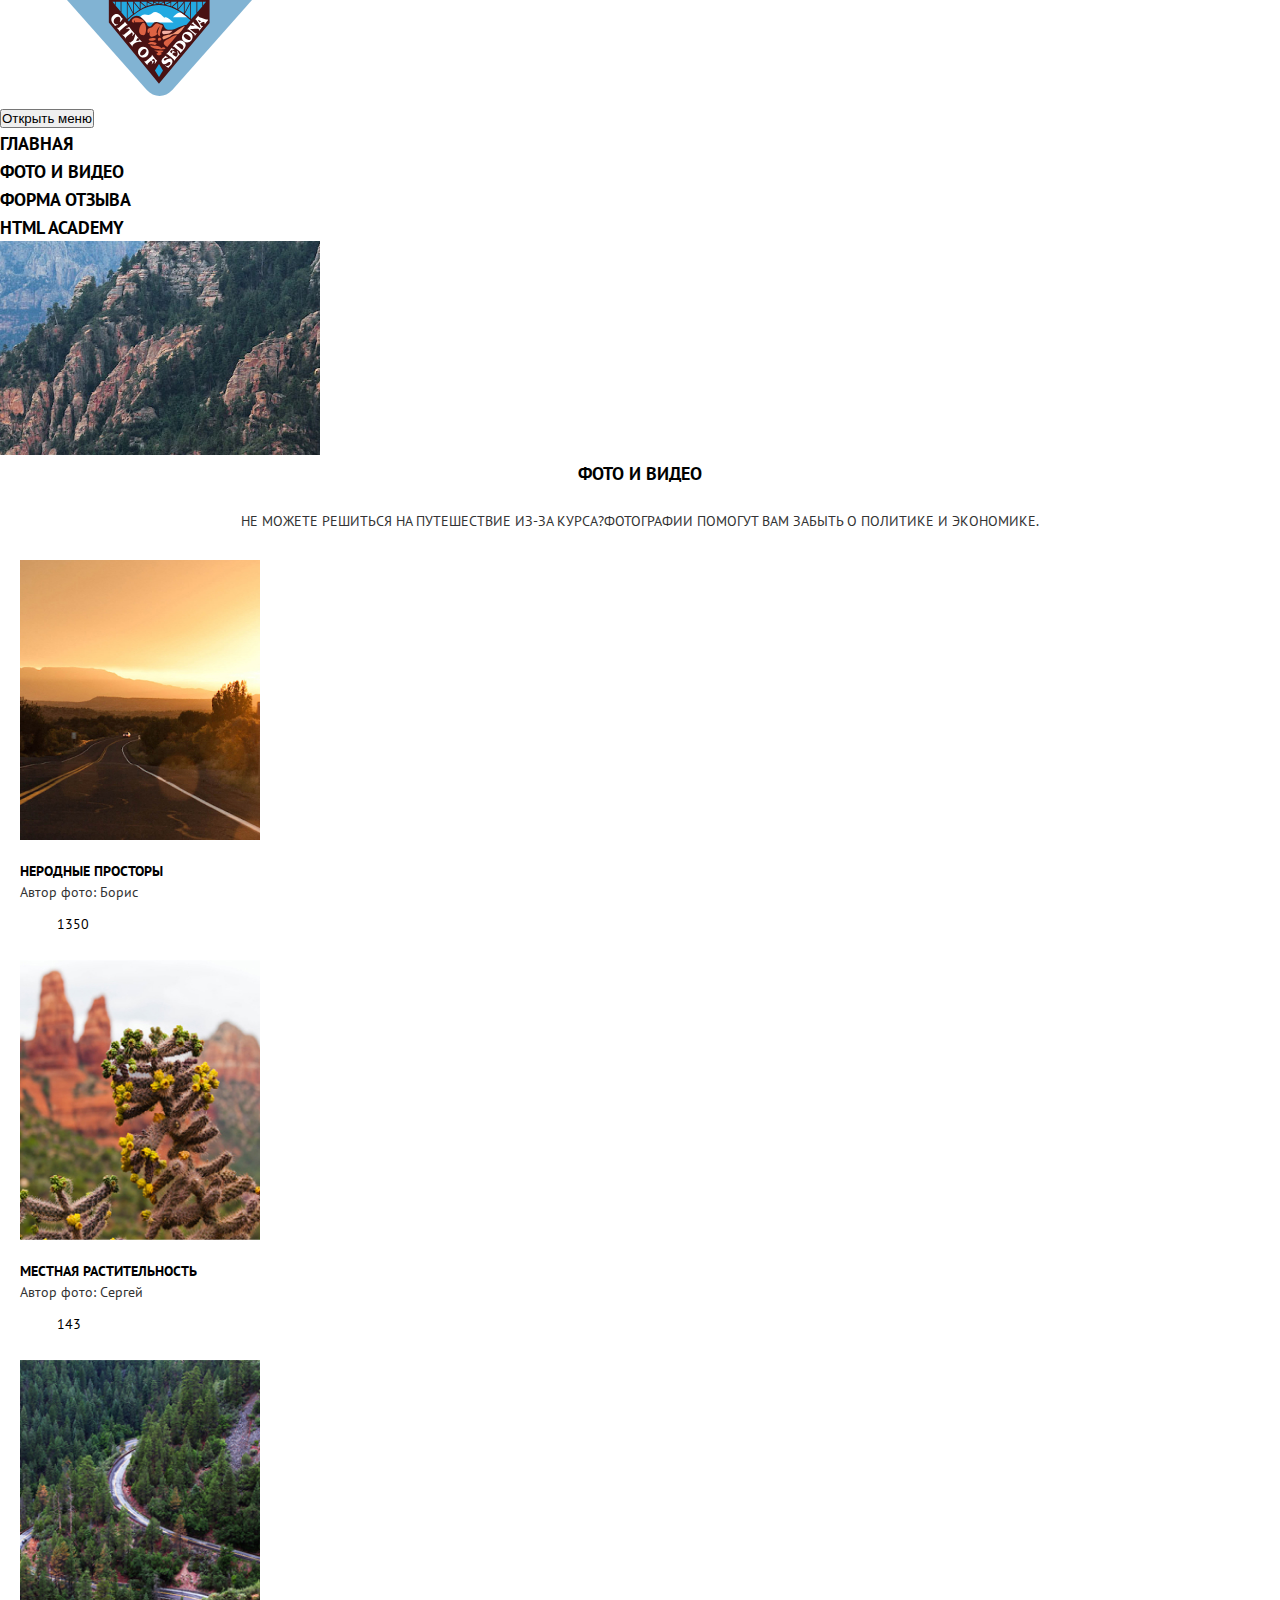
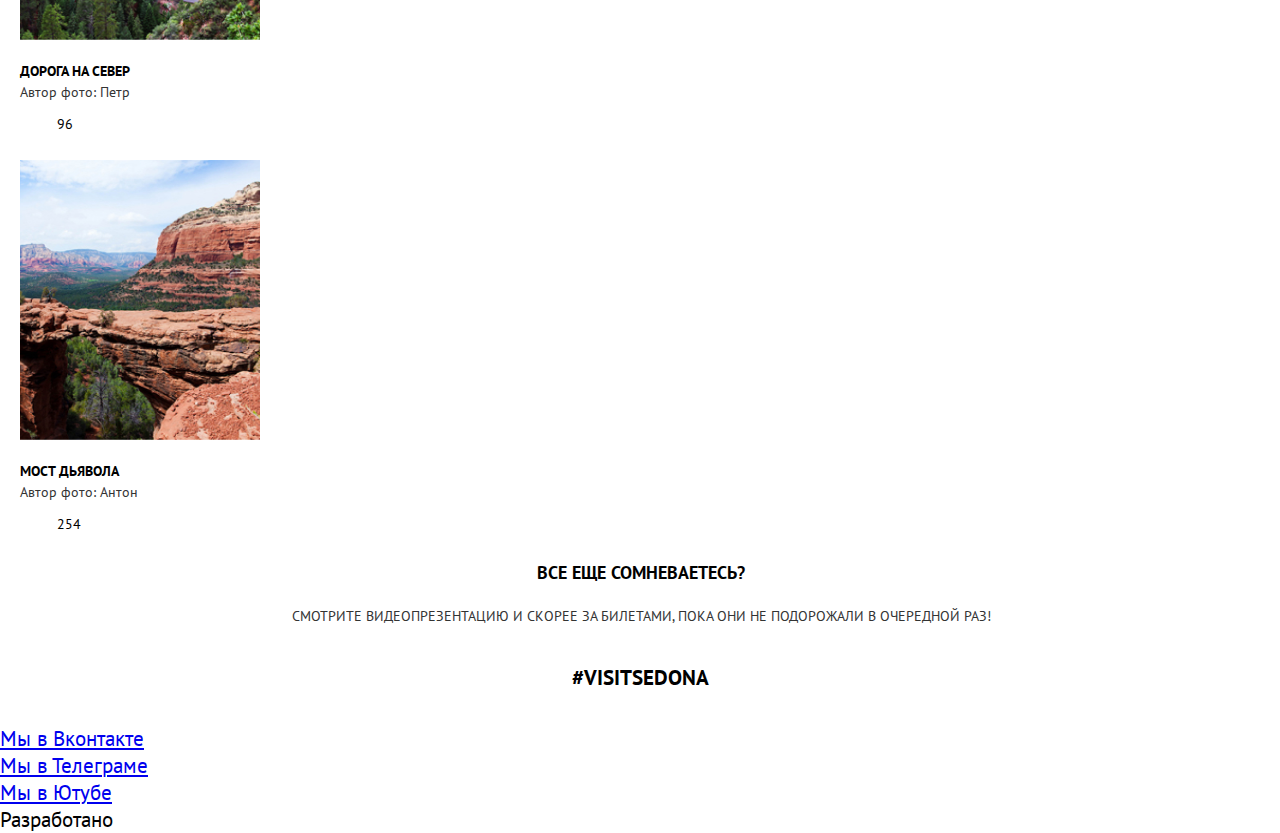
<file: 4/catalog.html>
<!DOCTYPE html>
<html class="page" lang="ru">
  <head>
    <meta charset="utf-8">
    <title>HTML Academy: Седона</title>
    <link href="./css/style.css" rel="stylesheet">
    <base href="https://htmlacademy-adaptive.github.io/1859049-sedona-25/4/">
</head>
  <body class="page__body">
    <header class="main-header">
      <a class="main-header__logo">
        <img class="main-header__img" src="./img/logo.svg" width="185" height="96" alt="Отели Седоны.">
      </a>
      <nav class="main-nav">
        <button class="main-nav__toggle" type="button">
          <span class="visually-hidden">Открыть меню</span>
        </button>
        <div class="main-nav__wrapper">
          <ul class="main-nav__list site-list">
            <li class="site-list__item">
              <a class="site-list__link" href="index.html">Главная</a>
            </li>
            <li class="site-list__item">
              <a class="site-list__link" href="foto.html">Фото и видео</a>
            </li>
            <li class="site-list__item">
              <a class="site-list__link" href="form.html">Форма отзыва</a>
            </li>
            <li class="site-list__item">
              <a class="site-list__link" href="#">html Academy</a>
            </li>
          </ul>
        </div>
      </nav>
    </header>
    <main class="main-container">
      <section class="heading">
        <img class="heading__img" src="./img/form/back-desktop.jpg" alt="Logo">
        <h2 class="heading__title">Фото и видео</h2>
        <p class="heading__subtitle">Не можете решиться на путешествие из-за курса?Фотографии помогут вам забыть о политике и экономике.</p>
      </section>
      <section class="gallery">
      <ul class="gallery__list">
        <li class="gallery__item">
          <img class="gallery__foto" src="./img/catalog/photo-1-mobile.jpg.jpg" width="280" height="280" alt="Неродные просторы.">
          <h3 class="gallery__title">Неродные просторы</h3>
          <p class="gallery__subtitle">Автор фото: Борис</p>
          <p class="gallery__like">1350</p>
        </li>
        <li class="gallery__item">
          <img class="gallery__foto" src="./img/catalog/photo-2-mobile.jpg.jpg" width="280" height="280" alt="Местная растительность">
          <h3 class="gallery__title">Местная растительность</h3>
          <p class="gallery__subtitle">Автор фото: Сергей</p>
          <p class="gallery__like">143</p>
        </li>
        <li class="gallery__item">
          <img class="gallery__foto" src="./img/catalog/photo-3-mobile.jpg.jpg" width="280" height="280" alt="Дорога на север">
          <h3 class="gallery__title">Дорога на север</h3>
          <p class="gallery__subtitle">Автор фото: Петр</p>
          <p class="gallery__like">96</p>
        </li>
        <li class="gallery__item">
          <img class="gallery__foto" src="./img/catalog/photo-4-desktop 1.jpg" width="280" height="280" alt="Мост дьявола">
          <h3 class="gallery__title">Мост дьявола</h3>
          <p class="gallery__subtitle">Автор фото: Антон</p>
          <p class="gallery__like">254</p>
        </li>
      </ul>
      </section>
      <div class="motion-video">
        <p class="motion-video__title">Все еще сомневаетесь?</p>
        <p class="motion-video__text">смотрите видеопрезентацию и скорее за билетами, пока они не подорожали в очередной раз!</p>
      </div>
    </main>
    <footer class="main-footer">
      <div class="main-footer__wrapper">
        <div class="main-footer__hashtag">
          <p class="main-footer__hashtag-hotels">#visitsedona</p>
        </div>
        <ul class="main-footer__list social">
          <li class="social__item">
            <a class="social__link social__link--vkontakte" href="https://vk.com/htmlacademy">Мы в Вконтакте</a>
          </li>
          <li class="social__item">
              <a class="social__link social__link--telegram" href="https://t.me/htmlacademy">Мы в Телеграме</a>
          </li>
          <li class="social__item">
            <a class="social__link social__link--youtube" href="https://www.youtube.com/user/htmlacademyru">Мы в Ютубе</a>
          </li>
        </ul>
        <div class="main-footer__copyright">
          <p class="main-footer__copyright-link">Разработано</p>
        </div>
      </div>
    </footer>
  </body>
</html>
</file>
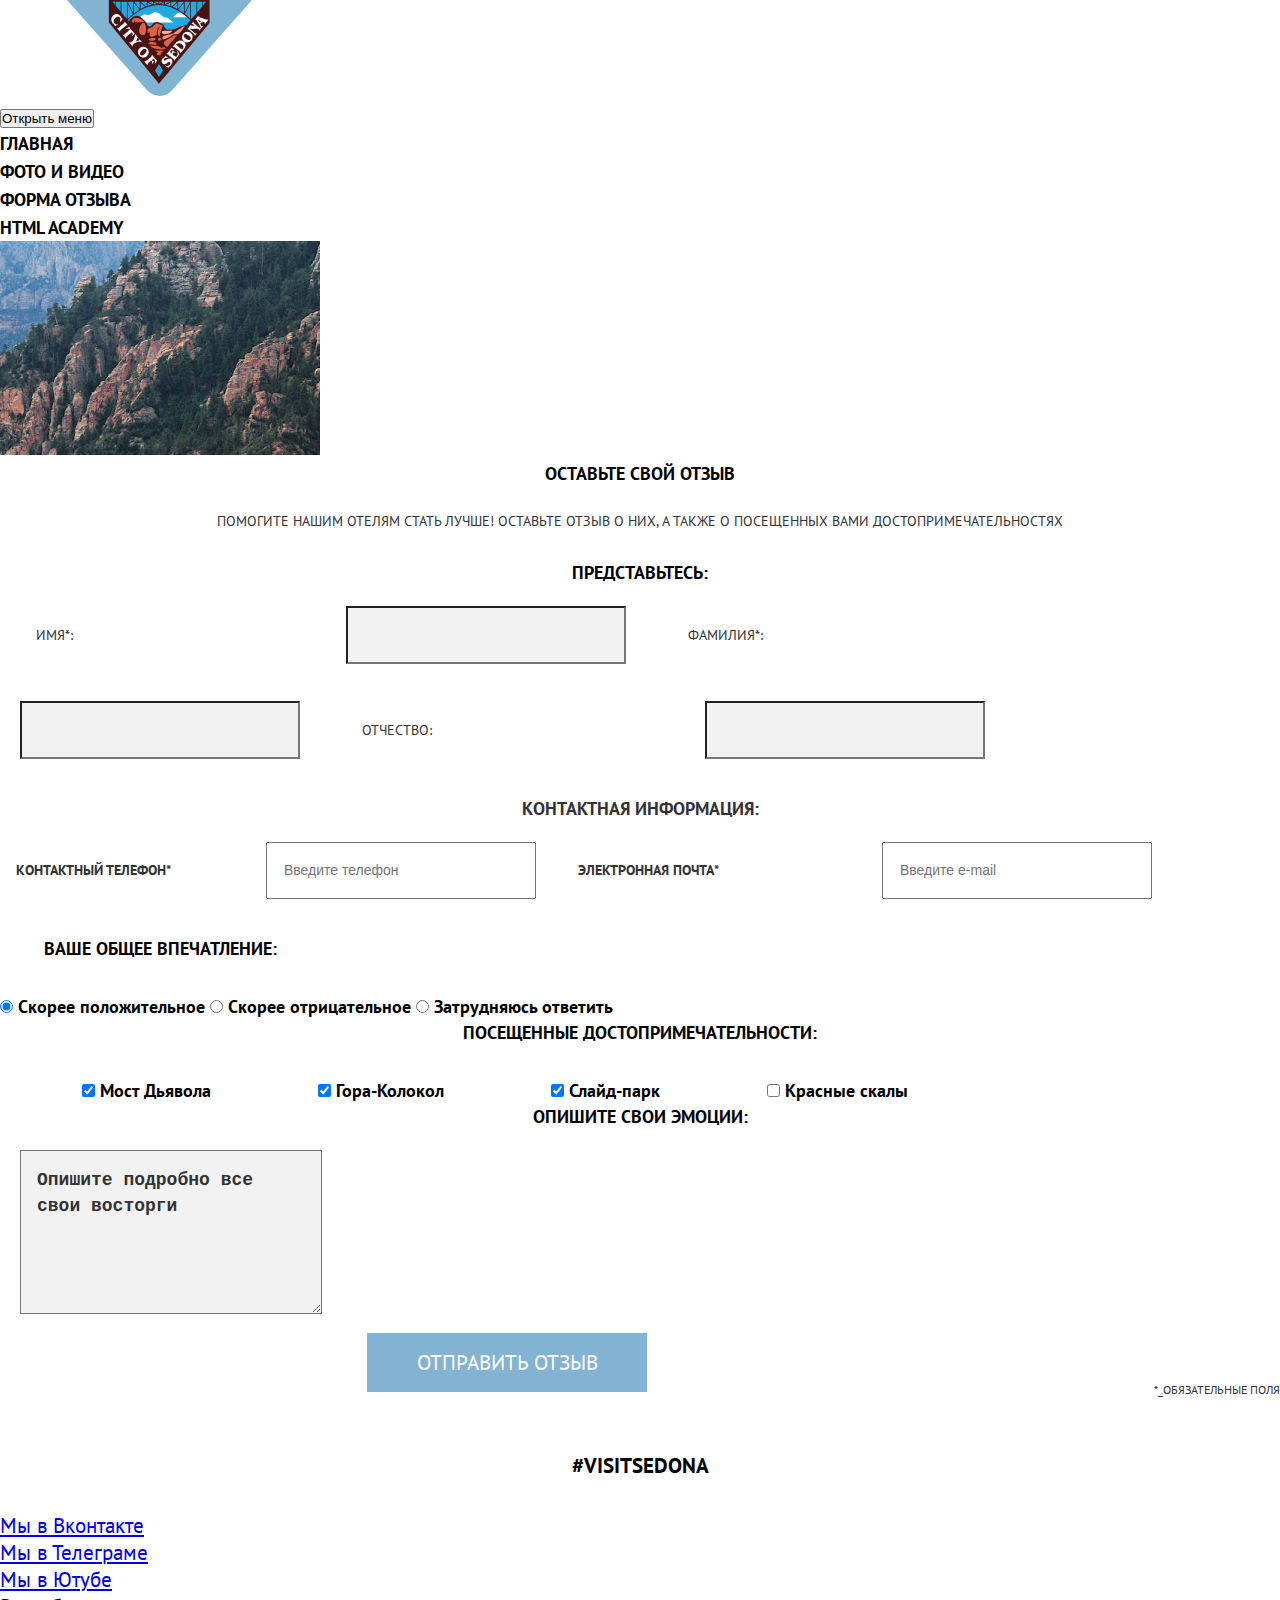
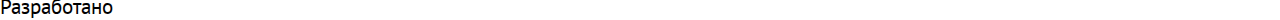
<file: 4/form.html>
<!DOCTYPE html>
<html class="page" lang="ru">
  <head>
    <meta charset="utf-8">
    <title>HTML Academy: Седона</title>
    <link href="./css/style.css" rel="stylesheet">
    <base href="https://htmlacademy-adaptive.github.io/1859049-sedona-25/4/">
</head>
  <body class="page__body">
    <header class="main-header">
      <a class="main-header__logo">
        <img class="main-header__img" src="./img/logo.svg" width="185" height="96" alt="Отели Седоны.">
      </a>
      <nav class="main-nav">
        <button class="main-nav__toggle" type="button">
          <span class="visually-hidden">Открыть меню</span>
        </button>
        <div class="main-nav__wrapper">
          <ul class="main-nav__list site-list">
            <li class="site-list__item">
              <a class="site-list__link" href="index.html">Главная</a>
            </li>
            <li class="site-list__item">
              <a class="site-list__link" href="catalog.html">Фото и видео</a>
            </li>
            <li class="site-list__item">
              <a class="site-list__link" href="form.html">Форма отзыва</a>
            </li>
            <li class="site-list__item">
              <a class="site-list__link" href="#">html Academy</a>
            </li>
          </ul>
        </div>
      </nav>
    </header>
    <main class="main-container">
      <section class="heading">
        <img class="heading__img" src="../source/img/form/back-desktop.jpg" alt="Logo">
        <h2 class="heading__title">Оставьте свой отзыв</h2>
        <p class="heading__subtitle">Помогите нашим отелям стать лучше! оставьте отзыв о них, а также о посещенных вами достопримечательностях</p>
      </section>
      <section class="form">
        <form class="form-user" method="post" action="https://echo.htmlacademy.ru" >
          <div class="form-user__name">
            <p class="form-user__title">Представьтесь:</p>
            <label class="form-user__naming" for="name">Имя*:</label>
            <input class="form-user__inputtext" id="name" type="text" name="name" required>
            <label class="form-user__naming" for="secondname">Фамилия*:</label>
            <input class="form-user__inputtext" id="secondname" type="text" name="secondname" required>
            <label class="form-user__naming" for="patronymic">Отчество:</label>
            <input class="form-user__inputtext" id="patronymic" type="text" name="patronymic">
          </div>
          <div class="form-user__contact">
            <p class="form-user__contact-title">Контактная информация:</p>
            <label class="form-user__contact-tel" for="tel">Контактный телефон*</label>
            <input class="form-user__contact-input" id="tel" type="text" placeholder="Введите телефон" name="tel" required>
            <label class="form-user__contact-mail" for="email">Электронная почта*</label>
            <input class="form-user__contact-input"id="email" type="text" placeholder="Введите e-mail" name="email" required>
          </div>
          <div class="form-user__opinion">
            <p class="form-user__opinion-title">Ваше общее впечатление:</p>
            <label class="form-user__opinion-text">
            <input type="radio" name="question" value="Скорее положительное" checked>
              Скорее положительное
            </label>
            <label class="form-user__opinion-text">
            <input type="radio" name="question" value="Скорее отрицательное">
              Скорее отрицательное
            </label>
            <label class="form-user__opinion-text">
            <input type="radio" name="question" value="Затрудняюсь ответить">
              Затрудняюсь ответить
            </label>
          </div>
          <div class="form-user__attraction">
            <p class="form-user__attraction-text">Посещенные достопримечательности:</p>
            <label class="form-user__attraction-name" for="bridge">
            <input id="bridge" type="checkbox" checked>
            Мост Дьявола
            </label>
            <label class="form-user__attraction-name" for="mountain">
            <input id="mountain" type="checkbox" checked>
            Гора-Колокол
            </label>
            <label class="form-user__attraction-name" for="park">
            <input id="park" type="checkbox" checked>
            Слайд-парк
            </label>
            <label class="form-user__attraction-name" for="rock">
            <input id="rock" type="checkbox">
            Красные скалы
            </label>
          </div>
          <div class="form-user__subject">
            <p class="form-user__subject-text">Опишите свои эмоции:</p>
            <textarea class="form-user__subject-field" rows="5" cols="23">Опишите подробно все свои восторги</textarea>
            <a class="form-user__link" href="#">
              Отправить отзыв
            </a>
            <p class="form-user__subject-subtitle">*_обязательные поля</p>
          </div>
        </form>
      </section>
    </main>
    <footer class="main-footer">
      <div class="main-footer__wrapper">
        <div class="main-footer__hashtag">
          <p class="main-footer__hashtag-hotels">#visitsedona</p>
        </div>
        <ul class="main-footer__list social">
          <li class="social__item">
            <a class="social__link social__link--vkontakte" href="https://vk.com/htmlacademy">Мы в Вконтакте</a>
          </li>
          <li class="social__item">
              <a class="social__link social__link--telegram" href="https://t.me/htmlacademy">Мы в Телеграме</a>
          </li>
          <li class="social__item">
            <a class="social__link social__link--youtube" href="https://www.youtube.com/user/htmlacademyru">Мы в Ютубе</a>
          </li>
        </ul>
        <div class="main-footer__copyright">
          <p class="main-footer__copyright-link">Разработано</p>
        </div>
      </div>
    </footer>
  </body>
</html>
</file>
<file: 4/css/style.css>
@font-face {
  font-family: "PTSans";
  font-weight: 400;
  font-style: normal;
  src: url("../fonts/ptsans.woff") format("woff"), url("../fonts/ptsans.woff2") format("woff2");
  font-display: swap;
}
@font-face {
  font-family: "PTSans";
  font-weight: 700;
  font-style: normal;
  src: url("../fonts/ptsansbold.woff") format("woff"), url("../fonts/ptsansbold.woff2") format("woff2");
  font-display: swap;
}
*, *::after, *::before {
  box-sizing: border-box;
}

* {
  margin: 0;
  padding: 0;
}

.page__body {
  font-family: "PTSans", sans-serif;
  font-size: 21px;
}

.site-list__link {
  color: #000000;
  font-size: 18px;
  line-height: 26px;
  font-weight: 700;
  margin: 0 auto;
  text-decoration: none;
  text-transform: uppercase;
}

.main-header__logo {
  margin: 0 auto;
  padding-left: 67px;
  padding-right: 68px;
}

.promo__img-box {
  margin: 0 0 32px 0;
}

.promo__wrapper {
  padding-left: 18px;
  padding-right: 20px;
}

.promo__title {
  color: #000000;
  font-size: 18px;
  line-height: 26px;
  font-weight: 700;
  margin: 0 0 35px 0;
  text-decoration: none;
  text-transform: uppercase;
}

.promo__text {
  font-size: 14px;
  line-height: 21px;
  font-weight: 400;
  margin: 0 0 16px 0;
  padding: 0;
  color: #333333;
  text-decoration: none;
  text-transform: uppercase;
}

.promo__img-box {
  background: url("../../img/backgound-mobile.png");
  background-repeat: no-repeat;
  background-position: center;
  background-size: cover;
  display: flex;
  justify-content: center;
}

.promo__title {
  text-transform: uppercase;
  font-weight: 400;
  font-size: 18px;
}

.promo__text {
  text-transform: uppercase;
  font-weight: 400;
  line-height: 21px;
  font-size: 14px;
}

.advantages__item--color-blue {
  background-color: #83b3d3;
}

.advantages__title-text {
  color: #FFFFFF;
  text-transform: uppercase;
  font-size: 18px;
  line-height: 26px;
  font-weight: 700;
  padding: 54px 22px 0 16px;
  margin-bottom: 11px;
  text-align: center;
}

.advantages__ordinal-number {
  color: #FFFFFF;
  font-weight: 700;
  font-size: 14px;
  line-height: 21px;
  text-transform: uppercase;
  padding: 0px 22px 0 16px;
  margin-bottom: 17px;
  text-align: center;
}

.advantages__text-item {
  color: #FFFFFF;
  font-weight: 700;
  font-size: 14px;
  line-height: 21px;
  text-transform: uppercase;
  padding: 0px 22px 0 16px;
  margin-bottom: 40px;
  text-align: center;
}

.advantages__title {
  color: #000000;
  font-weight: 700;
  font-size: 18px;
  line-height: 26px;
  text-transform: uppercase;
  padding: 0px 197px 0 65px;
  margin-bottom: 16px;
}

.advantages__text {
  color: #333333;
  font-weight: 400;
  font-size: 14px;
  line-height: 21px;
  text-transform: uppercase;
  padding: 0px 30px 0 65px;
  margin-bottom: 30px;
}

.advantages__title-subtitle {
  color: #000000;
  font-weight: 700;
  font-size: 21px;
  line-height: 15px;
  text-transform: uppercase;
  padding: 0px 22px 0 16px;
  margin-bottom: 11px;
  text-align: center;
}

.advantages__ordinal-number-item {
  color: #000000;
  font-weight: 400;
  font-size: 14px;
  line-height: 21px;
  text-transform: uppercase;
  padding: 0px 26px 0 16px;
  margin-bottom: 17px;
  text-align: center;
}

.advantages__text-subtitle {
  color: #000000;
  font-weight: 400;
  font-size: 14px;
  line-height: 21px;
  text-transform: uppercase;
  padding: 0px 16px 0 22px;
  margin-bottom: 24px;
  text-align: center;
}

.search__title {
  color: #000000;
  font-weight: 700;
  font-size: 21px;
  line-height: 26px;
  text-transform: uppercase;
  margin-bottom: 20px;
  text-align: center;
}

.search__text {
  color: #000000;
  font-weight: 400;
  font-size: 14px;
  line-height: 21px;
  text-transform: uppercase;
  margin-bottom: 32px;
  text-align: center;
}

.search__link-hotel {
  background-color: #83b3d3;
  width: 284px;
  height: 58px;
  padding: 16px 49.5px 16px 49.5px;
  text-align: center;
  color: #FFFFFF;
  font-size: 21px;
  line-height: 26px;
  text-transform: uppercase;
  text-decoration: none;
  margin-bottom: 49px;
  margin-left: 19px;
}

.main-footer__hashtag-hotels {
  color: #000000;
  font-weight: 700;
  font-size: 21px;
  line-height: 26px;
  text-transform: uppercase;
  margin-bottom: 33.5px;
  margin-top: 28.5px;
  text-align: center;
}

.heading__title {
  color: #000000;
  font-weight: 700;
  font-size: 18px;
  line-height: 26px;
  text-transform: uppercase;
  margin-bottom: 24px;
  text-align: center;
}

.heading__subtitle {
  color: #333333;
  font-weight: 400;
  font-size: 14px;
  line-height: 21px;
  text-transform: uppercase;
  margin-bottom: 28px;
  text-align: center;
}

.form-user__title {
  color: #000000;
  font-weight: 700;
  font-size: 18px;
  line-height: 26px;
  text-transform: uppercase;
  padding: 0px 75px 0 75px;
  margin-bottom: 20px;
  text-align: center;
}

.form-user__naming {
  color: #333333;
  font-weight: 400;
  font-size: 14px;
  line-height: 21px;
  text-transform: uppercase;
  padding: 0px 247px 0 36px;
  margin-bottom: 20px;
  text-align: center;
}

.form-user__inputtext {
  background-color: #F2F2F2;
  width: 280px;
  height: 58px;
  margin: 0 20px 37px 20px;
  padding: 16px 226px 16px 16px;
}

.form-user__contact-title {
  color: #333333;
  font-weight: 700;
  font-size: 18px;
  line-height: 26px;
  text-transform: uppercase;
  padding: 0px 41px 0 41px;
  margin-bottom: 20px;
  text-align: center;
}

.form-user__contact-tel {
  width: 222px;
  height: 58px;
  color: #333333;
  font-weight: 700;
  font-size: 14px;
  line-height: 21px;
  text-transform: uppercase;
  padding: 16px 69px 16px 16px;
  margin-bottom: 16px;
}

.form-user__contact-mail {
  color: #333333;
  font-weight: 700;
  font-size: 14px;
  line-height: 21px;
  text-transform: uppercase;
  margin-bottom: 16px;
  padding: 0px 137px 0px 36px;
}

.form-user__contact-input {
  color: #333333;
  padding: 16px 69px 16px 16px;
  font-weight: 400;
  font-size: 14px;
  line-height: 21px;
  margin-bottom: 37px;
  margin-left: 20px;
}

.form-user__opinion-title {
  color: #000000;
  text-transform: uppercase;
  padding: 0px 43px 0px 44px;
  font-weight: 700;
  font-size: 18px;
  line-height: 26px;
  margin-bottom: 30px;
}

.form-user__opinion-text {
  color: #000000;
  font-weight: 700;
  font-size: 18px;
  line-height: 26px;
  margin-bottom: 36px;
}

.form-user__attraction-text {
  color: #000000;
  font-weight: 700;
  font-size: 18px;
  line-height: 26px;
  text-transform: uppercase;
  text-align: center;
  margin-bottom: 30px;
}

.form-user__attraction-name {
  color: #000000;
  font-weight: 700;
  font-size: 18px;
  line-height: 26px;
  margin-bottom: 59px;
  padding: 0px 20px 0px 82px;
}

.form-user__subject-text {
  text-transform: uppercase;
  text-align: center;
  color: #000000;
  font-weight: 700;
  font-size: 18px;
  line-height: 26px;
  margin-bottom: 20px;
}

.form-user__subject-field {
  background-color: #F2F2F2;
  font-weight: 700;
  font-size: 18px;
  line-height: 26px;
  padding: 16px;
  margin: 0 20px 56px 20px;
  color: #333333;
}

.form-user__link {
  background-color: #83b3d3;
  width: 284px;
  height: 58px;
  padding: 16px 49.5px 16px 49.5px;
  text-align: center;
  color: #FFFFFF;
  font-size: 21px;
  line-height: 26px;
  text-transform: uppercase;
  text-decoration: none;
  margin-bottom: 16.5px;
  margin-left: 19px;
}

.form-user__subject-subtitle {
  text-transform: uppercase;
  color: #333333;
  text-align: right;
  font-size: 12px;
  line-height: 21px;
  margin-bottom: 52.5px;
  margin-top: 3px;
}

.gallery__foto {
  padding: 0 20px 0 20px;
  margin-bottom: 15px;
}

.gallery__title {
  color: #000000;
  text-transform: uppercase;
  font-size: 14px;
  line-height: 21px;
  font-weight: 700px;
  padding: 0 125px 0 20px;
}

.gallery__subtitle {
  color: #333333;
  font-size: 14px;
  line-height: 21px;
  font-weight: 400px;
  padding: 0 125px 0 20px;
  margin-bottom: 11px;
}

.gallery__like {
  color: #000000;
  font-size: 14px;
  line-height: 21px;
  font-weight: 700px;
  padding: 0 231px 0 57px;
  margin-bottom: 25px;
}

.motion-video__title {
  text-transform: uppercase;
  color: #000000;
  font-size: 18px;
  line-height: 26px;
  font-weight: 700;
  text-align: center;
  margin-bottom: 20px;
  padding: 0 26px 0 28px;
}

.motion-video__text {
  color: #333333;
  text-transform: uppercase;
  font-size: 14px;
  line-height: 21px;
  font-weight: 400;
  text-align: center;
  margin-bottom: 38px;
  padding: 0 26px 0 28px;
}
/*# sourceMappingURL=style.css.map */
</file>
